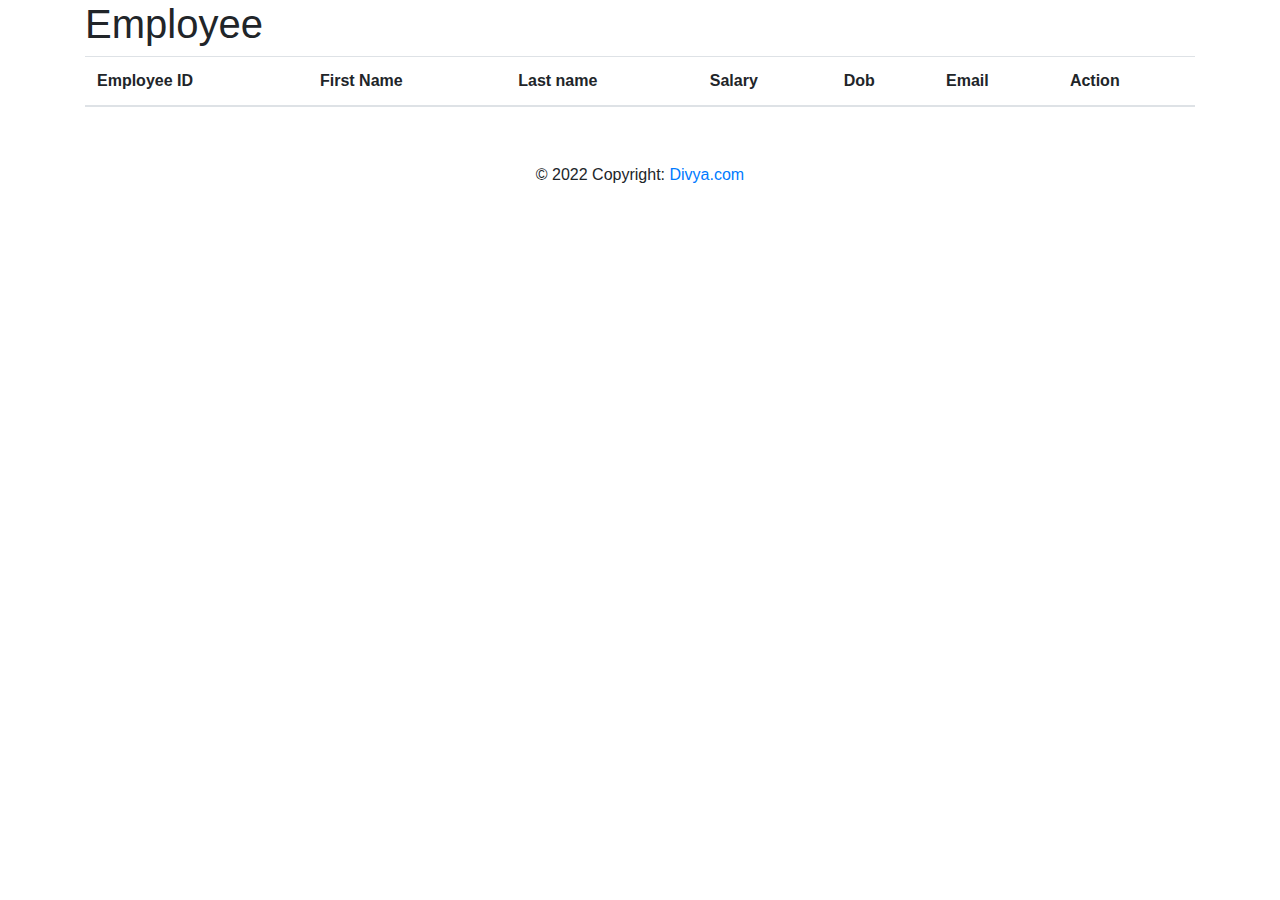
<file: app/employee/employee.component.html>
<!doctype html>
<html lang="en">

<head>
    <title>Employee</title>
    <!-- Required meta tags -->
    <meta charset="utf-8">
    <meta name="viewport" content="width=device-width, initial-scale=1, shrink-to-fit=no">

    <!-- Bootstrap CSS -->
    <link rel="stylesheet" href="https://stackpath.bootstrapcdn.com/bootstrap/4.3.1/css/bootstrap.min.css"
        integrity="sha384-ggOyR0iXCbMQv3Xipma34MD+dH/1fQ784/j6cY/iJTQUOhcWr7x9JvoRxT2MZw1T" crossorigin="anonymous">
</head>

<body>
    <div class="container">
        <h1>Employee</h1>
        <table class="table">
            <thead>
                <tr>
                    <th>Employee ID</th>
                    <th>First Name</th>
                    <th>Last name</th>
                    <th>Salary</th>
                    <th>Dob</th>
                    <th>Email</th>
                    <th>Action</th>
                </tr>
            </thead>
        </table>
    </div><br>
    <footer class="page-footer font-small green footer">
        <div class="footer-copyright text-center py-3">© 2022 Copyright:
            <a href="#"> Divya.com</a>
        </div>
    </footer>
</body>

</html>
</file>
